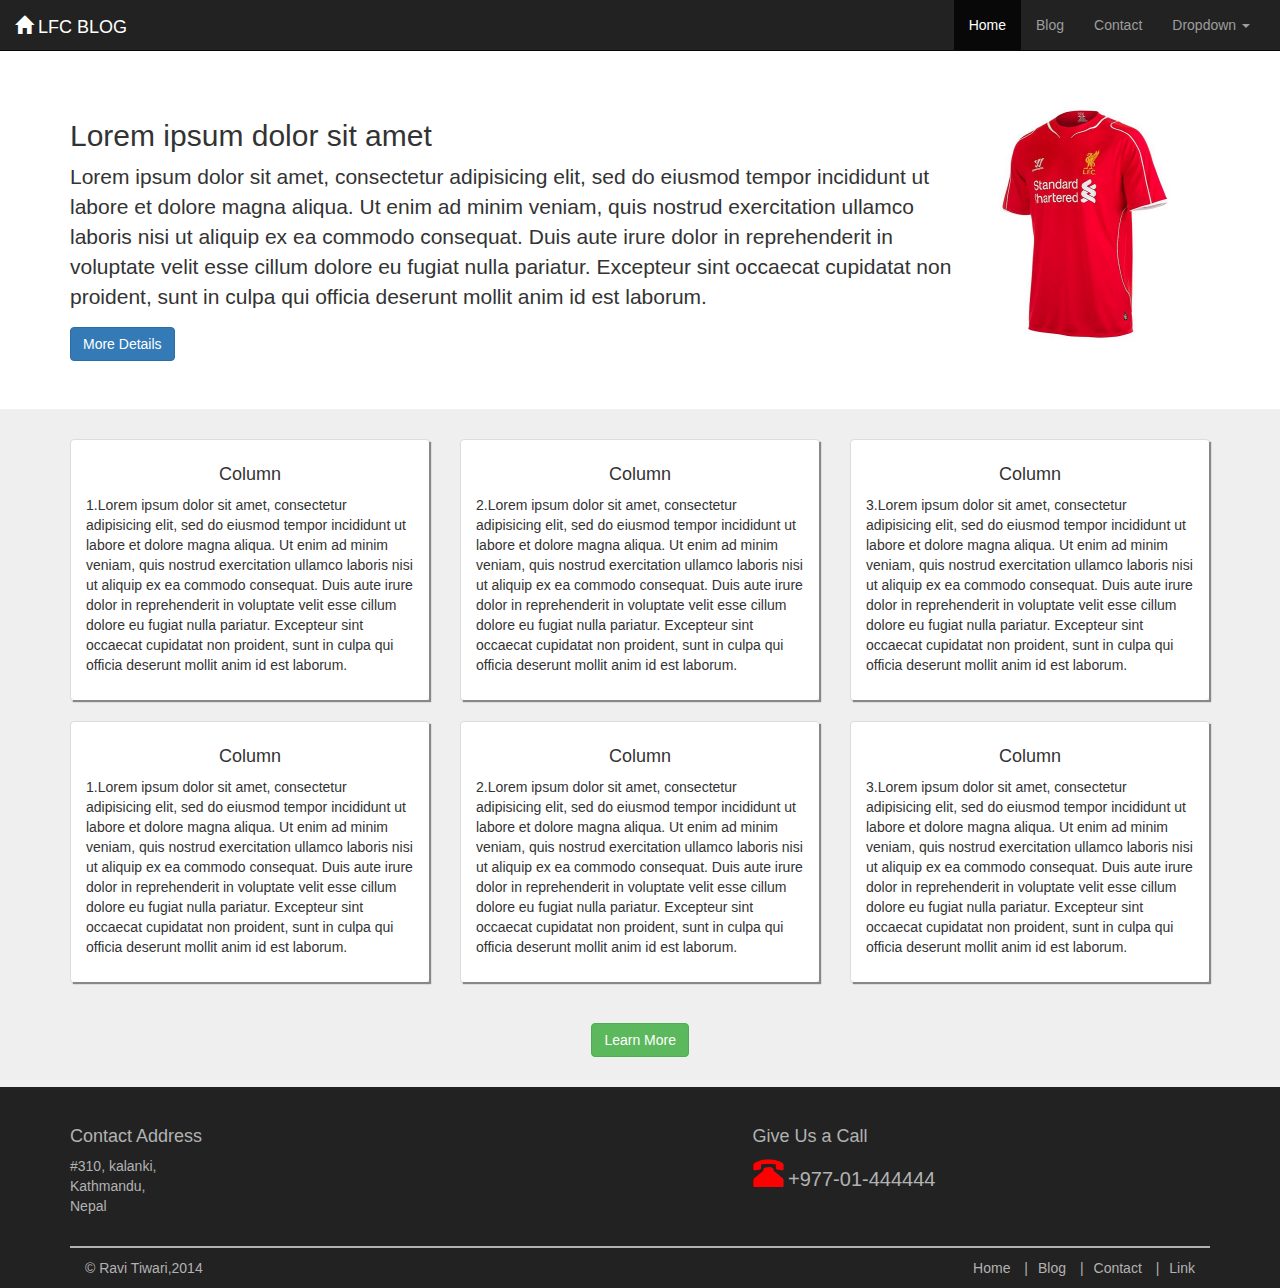
<file: index.html>
<!DOCTYPE html>
<html>
<head>
	<title>Learning Bootstrap Home</title>
	<link rel="stylesheet" type="text/css" href="assets/css/bootstrap.min.css">
	<link rel="stylesheet" type="text/css" href="assets/css/style.css">
	<script type="text/javascript" src="assets/js/jquery.js"></script>
	<script type="text/javascript" src="assets/js/bootstrap.min.js"></script>
</head>


<body>
<div class="body-class">
<div class="navbar navbar-inverse navbar-static-top no-margin" role="navigation">
	<div class="container-fluid">
		<div class="navbar-header">
		<a class="navbar-brand" href="index.html">
			<span class="glyphicon glyphicon-home"></span> LFC BLOG
		</a>
			<button type="button" class="navbar-toggle collapsed" data-toggle="collapse" data-target="#coll" >
	        <span class="sr-only">Toggle navigation</span>
	        <span class="icon-bar"></span>
	        <span class="icon-bar"></span>
	        <span class="icon-bar"></span>
	      </button>
		</div>
		<div class="collapse navbar-collapse navbar-right" id="coll">
			<ul class="nav navbar-nav">
				<li class="active"><a href="index.html">Home</a></li>
				<li><a href="partials/blog.html">Blog</a></li>
				<li><a href="partials/contact.html">Contact</a></li>
				<li class="dropdown">
		          <a href="#" class="dropdown-toggle" data-toggle="dropdown" role="button" aria-haspopup="true" aria-expanded="false">Dropdown <span class="caret"></span></a>
		          <ul class="dropdown-menu">
		            <li><a href="#">Action 1</a></li>
		            <li><a href="#">Action 2</a></li>
		            <li><a href="#">Action 3</a></li>
		            <li role="separator" class="divider"></li>
		            <li><a href="#">Action 4</a></li>
		            <li role="separator" class="divider"></li>
		            <li><a href="#">Action 5</a></li>
		          </ul>
	        </li>
			</ul>
		</div>
	</div>	
</div>

<div class="jumbotron" >
	<div class="container">
		<img src="image/2.jpg" class="pull-right img-responsive" style="height: 250px; width: 250px">
		<h2>Lorem ipsum dolor sit amet</h2>
		<p>Lorem ipsum dolor sit amet, consectetur adipisicing elit, sed do eiusmod
		tempor incididunt ut labore et dolore magna aliqua. Ut enim ad minim veniam,
		quis nostrud exercitation ullamco laboris nisi ut aliquip ex ea commodo
		consequat. Duis aute irure dolor in reprehenderit in voluptate velit esse
		cillum dolore eu fugiat nulla pariatur. Excepteur sint occaecat cupidatat non
		proident, sunt in culpa qui officia deserunt mollit anim id est laborum.</p>
		<a class="btn btn-primary ">More Details</a>
	</div>
</div>


<div class="container">
<div class="row">
	<div class="col-sm-6 col-md-4">
		<div class="panel panel-default">
			<div class="panel-body" style="box-shadow:  2px 2px 1px #888888">
				<h4 class="text-center">Column</h4>
					<p>1.Lorem ipsum dolor sit amet, consectetur adipisicing elit, sed do eiusmod
					tempor incididunt ut labore et dolore magna aliqua. Ut enim ad minim veniam,
					quis nostrud exercitation ullamco laboris nisi ut aliquip ex ea commodo
					consequat. Duis aute irure dolor in reprehenderit in voluptate velit esse
					cillum dolore eu fugiat nulla pariatur. Excepteur sint occaecat cupidatat non
					proident, sunt in culpa qui officia deserunt mollit anim id est laborum.</p>
				</div>
			</div>
		</div>
		<div class="col-sm-6 col-md-4 ">
			<div class="panel panel-default">
				<div class="panel-body" style="box-shadow:  2px 2px 1px #888888">
					<h4 class="text-center">Column</h4>
						<p>2.Lorem ipsum dolor sit amet, consectetur adipisicing elit, sed do eiusmod
						tempor incididunt ut labore et dolore magna aliqua. Ut enim ad minim veniam,
						quis nostrud exercitation ullamco laboris nisi ut aliquip ex ea commodo
						consequat. Duis aute irure dolor in reprehenderit in voluptate velit esse
						cillum dolore eu fugiat nulla pariatur. Excepteur sint occaecat cupidatat non
						proident, sunt in culpa qui officia deserunt mollit anim id est laborum.</p>
				</div>
			</div>
		</div>
		<div class="col-sm-6 col-md-4">
				<div class="panel panel-default">
					<div class="panel-body" style="box-shadow:  2px 2px 1px #888888">
						<h4 class="text-center">Column</h4>
							<p>3.Lorem ipsum dolor sit amet, consectetur adipisicing elit, sed do eiusmod
							tempor incididunt ut labore et dolore magna aliqua. Ut enim ad minim veniam,
							quis nostrud exercitation ullamco laboris nisi ut aliquip ex ea commodo
							consequat. Duis aute irure dolor in reprehenderit in voluptate velit esse
							cillum dolore eu fugiat nulla pariatur. Excepteur sint occaecat cupidatat non
							proident, sunt in culpa qui officia deserunt mollit anim id est laborum.</p>
					</div>
				</div>
		</div>

</div>
<div class="row">
	<div class="col-sm-6 col-md-4">
		<div class="panel panel-default">
			<div class="panel-body" style="box-shadow:  2px 2px 1px #888888">
				<h4 class="text-center">Column</h4>
					<p>1.Lorem ipsum dolor sit amet, consectetur adipisicing elit, sed do eiusmod
					tempor incididunt ut labore et dolore magna aliqua. Ut enim ad minim veniam,
					quis nostrud exercitation ullamco laboris nisi ut aliquip ex ea commodo
					consequat. Duis aute irure dolor in reprehenderit in voluptate velit esse
					cillum dolore eu fugiat nulla pariatur. Excepteur sint occaecat cupidatat non
					proident, sunt in culpa qui officia deserunt mollit anim id est laborum.</p>
				</div>
			</div>
		</div>
		<div class="col-sm-6 col-md-4 ">
			<div class="panel panel-default">
				<div class="panel-body" style="box-shadow:  2px 2px 1px #888888">
					<h4 class="text-center">Column</h4>
						<p>2.Lorem ipsum dolor sit amet, consectetur adipisicing elit, sed do eiusmod
						tempor incididunt ut labore et dolore magna aliqua. Ut enim ad minim veniam,
						quis nostrud exercitation ullamco laboris nisi ut aliquip ex ea commodo
						consequat. Duis aute irure dolor in reprehenderit in voluptate velit esse
						cillum dolore eu fugiat nulla pariatur. Excepteur sint occaecat cupidatat non
						proident, sunt in culpa qui officia deserunt mollit anim id est laborum.</p>
				</div>
			</div>
		</div>
		<div class="col-sm-6 col-md-4">
				<div class="panel panel-default">
					<div class="panel-body" style="box-shadow:  2px 2px 1px #888888">
						<h4 class="text-center">Column</h4>
							<p>3.Lorem ipsum dolor sit amet, consectetur adipisicing elit, sed do eiusmod
							tempor incididunt ut labore et dolore magna aliqua. Ut enim ad minim veniam,
							quis nostrud exercitation ullamco laboris nisi ut aliquip ex ea commodo
							consequat. Duis aute irure dolor in reprehenderit in voluptate velit esse
							cillum dolore eu fugiat nulla pariatur. Excepteur sint occaecat cupidatat non
							proident, sunt in culpa qui officia deserunt mollit anim id est laborum.</p>
					</div>
				</div>
		</div>

</div>
</div>

<br>
<div style="width: 55%">
<div class="container-fluid">
	<a class="btn btn-success pull-right">Learn More</a>
</div>
</div>



<!-- Footer-->

<footer class="site-footer">
	<div class="container">
		<div class="row">
			<div class="col-md-5">
				<h4>Contact Address</h4>
				<address>
					#310, kalanki,<br>
					Kathmandu,<br>
					Nepal
				</address>
			</div>
			<div class="col-md-5 col-md-offset-2">
				<h4>Give Us a Call</h4>
				<p><span class="glyphicon glyphicon-phone-alt animated infinite rotateIn" style="color: red; font-size: 30px"> </span><span style="font-size: 20px"> +977-01-444444</p>
			</div>
		</div>
		<div class="bottom-footer">
			<div class="col-md-5">&copy; Ravi Tiwari,2014</div>
			<div class="col-md-7">
				<ul class="footer-nav">
					<li><a href="index.html">Home</a></li>
					<li><a href="partials/blog.html">Blog</a></li>
					<li><a href="partials/contact.html">Contact</a></li>
					<li><a href="index.html">Link</a></li>
				</ul>
			</div>
		</div>
	</div>
</footer>

</div>	
</body>
</html>
</file>
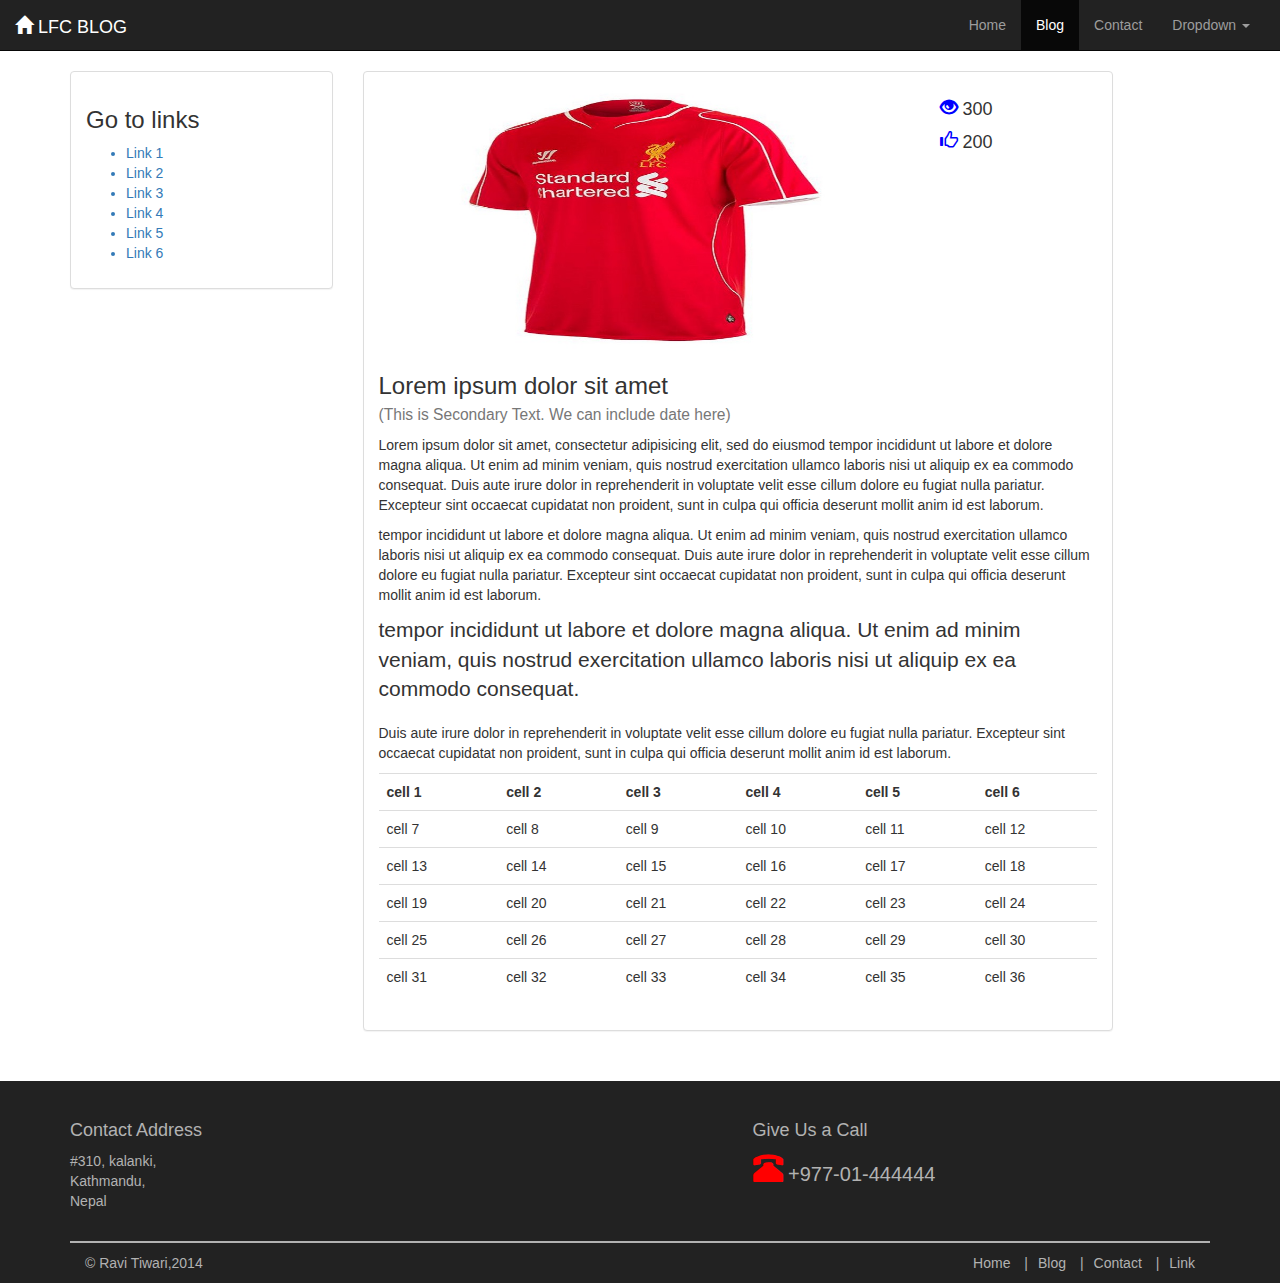
<file: partials/blog.html>
<!DOCTYPE html>
<html>
<head>
	<title>Learning Bootstrap Home</title>
	<link rel="stylesheet" type="text/css" href="../assets/css/bootstrap.min.css">
	<link rel="stylesheet" type="text/css" href="../assets/css/style.css">
	<script type="text/javascript" src="../assets/js/jquery.js"></script>
	<script type="text/javascript" src="../assets/js/bootstrap.min.js"></script>
</head>


<body>


<div class="navbar navbar-inverse navbar-static-top" role="navigation">
	<div class="container-fluid">
		<div class="navbar-header">
		<a class="navbar-brand" href="../index.html">
			<span class="glyphicon glyphicon-home"></span> LFC BLOG
		</a>
			<button type="button" class="navbar-toggle collapsed" data-toggle="collapse" data-target="#coll" >
	        <span class="sr-only">Toggle navigation</span>
	        <span class="icon-bar"></span>
	        <span class="icon-bar"></span>
	        <span class="icon-bar"></span>
	      </button>
		</div>
		<div class="collapse navbar-collapse navbar-right" id="coll">
			<ul class="nav navbar-nav">
				<li><a href="../index.html">Home</a></li>
				<li  class="active"><a href="blog.html">Blog</a></li>
				<li><a href="contact.html">Contact</a></li>
				<li class="dropdown">
		          <a href="#" class="dropdown-toggle" data-toggle="dropdown" role="button" aria-haspopup="true" aria-expanded="false">Dropdown <span class="caret"></span></a>
		         <ul class="dropdown-menu">
		            <li><a href="#">Action 1</a></li>
		            <li><a href="#">Action 2</a></li>
		            <li><a href="#">Action 3</a></li>
		            <li role="separator" class="divider"></li>
		            <li><a href="#">Action 4</a></li>
		            <li role="separator" class="divider"></li>
		            <li><a href="#">Action 5</a></li>
		          </ul>
	        </li>
			</ul>
		</div>
	</div>	
</div>

<div class="container">
<div class="row">
	
	<div class="col-md-8 col-md-push-3">
	<div class="panel panel-default">
	<div class="panel-body">
		<div class="row">
			<div class="col-md-9">
				<img src="../image/2.jpg" class="img-responsive" >
			</div>
			<div class="col-md-3">
				<h4><span class="glyphicon glyphicon-eye-open" style="color: blue;"></span> 300</h4>
				<h4><span class="glyphicon glyphicon-thumbs-up" style="color: blue;"></span> 200</h4>
			</div>
		</div>
		<h3>Lorem ipsum dolor sit amet <br><small>(This is Secondary Text. We can include date here)</small></h3>
		<p>Lorem ipsum dolor sit amet, consectetur adipisicing elit, sed do eiusmod
		tempor incididunt ut labore et dolore magna aliqua. Ut enim ad minim veniam,
		quis nostrud exercitation ullamco laboris nisi ut aliquip ex ea commodo
		consequat. Duis aute irure dolor in reprehenderit in voluptate velit esse
		cillum dolore eu fugiat nulla pariatur. Excepteur sint occaecat cupidatat non
		proident, sunt in culpa qui officia deserunt mollit anim id est laborum.</p>
		<p>tempor incididunt ut labore et dolore magna aliqua. Ut enim ad minim veniam,
		quis nostrud exercitation ullamco laboris nisi ut aliquip ex ea commodo
		consequat. Duis aute irure dolor in reprehenderit in voluptate velit esse
		cillum dolore eu fugiat nulla pariatur. Excepteur sint occaecat cupidatat non
		proident, sunt in culpa qui officia deserunt mollit anim id est laborum.
		<p class="lead">tempor incididunt ut labore et dolore magna aliqua. Ut enim ad minim veniam,
		quis nostrud exercitation ullamco laboris nisi ut aliquip ex ea commodo
		consequat.</p> Duis aute irure dolor in reprehenderit in voluptate velit esse
		cillum dolore eu fugiat nulla pariatur. Excepteur sint occaecat cupidatat non
		proident, sunt in culpa qui officia deserunt mollit anim id est laborum.</p>

		<table class="table table-hover">
			<tr>
			<th> cell 1</th>
			<th> cell 2</th>
			<th> cell 3</th>
			<th> cell 4</th>
			<th> cell 5</th>
			<th> cell 6</th>
			</tr>
			<tr>
			<td> cell 7</td>
			<td> cell 8</td>
			<td> cell 9</td>
			<td> cell 10</td>
			<td> cell 11</td>
			<td> cell 12</td>		
			</tr>
			<tr>
			<td> cell 13</td>
			<td> cell 14</td>
			<td> cell 15</td>
			<td> cell 16</td>
			<td> cell 17</td>
			<td> cell 18</td>		
			</tr>
			</tr>
			<tr>
			<td> cell 19</td>
			<td> cell 20</td>
			<td> cell 21</td>
			<td> cell 22</td>
			<td> cell 23</td>
			<td> cell 24</td>		
			</tr>
			</tr>
			<tr>
			<td> cell 25</td>
			<td> cell 26</td>
			<td> cell 27</td>
			<td> cell 28</td>
			<td> cell 29</td>
			<td> cell 30</td>		
			</tr>
			</tr>
			<tr>
			<td> cell 31</td>
			<td> cell 32</td>
			<td> cell 33</td>
			<td> cell 34</td>
			<td> cell 35</td>
			<td> cell 36</td>		
			</tr>
		</table>
	</div></div>
	</div>
	

	<div class="col-md-3 col-md-pull-8">
	<div class="panel panel-default">
	<div class="panel-body">
	<h3>Go to links</h3>
		<ul>
			<a href=""><li>Link 1</li></a>
			<a href=""><li>Link 2</li></a>
			<a href=""><li>Link 3</li></a>
			<a href=""><li>Link 4</li></a>
			<a href=""><li>Link 5</li></a>
			<a href=""><li>Link 6</li></a>
		</ul>
	</div></div></div>
</div>
</div>



<!-- Footer-->

<footer class="site-footer">
	<div class="container">
		<div class="row">
			<div class="col-md-5">
				<h4>Contact Address</h4>
				<address>
					#310, kalanki,<br>
					Kathmandu,<br>
					Nepal
				</address>
			</div>
			<div class="col-md-5 col-md-offset-2">
				<h4>Give Us a Call</h4>
				<p><span class="glyphicon glyphicon-phone-alt" style="color: red; font-size: 30px"> </span><span style="font-size: 20px"> +977-01-444444</p>
			</div>
		</div>
		<div class="bottom-footer">
			<div class="col-md-5">&copy; Ravi Tiwari,2014</div>
			<div class="col-md-7">
				<ul class="footer-nav">
					<li><a href="../index.html">Home</a></li>
					<li><a href="blog.html">Blog</a></li>
					<li><a href="contact.html">Contact</a></li>
					<li><a href="../index.html">Link</a></li>
				</ul>
			</div>
		</div>
	</div>
</footer>

</body>
</html>
</file>
<file: assets/css/style.css>
.no-margin{
	margin: 0px;
}
.no-padding{
	padding: 0;
}

.jumbotron{
	background-color: white
}

.body-class{
	background-color: #efefef;
}

.site-footer{
	background-color: #222; 
	color: #b2b2b2;
	margin-top: 30px;
	padding-top: 30px;
}
.bottom-footer{
	border-top: 2px solid #b2b2b2;
	margin-top: 10px;
	padding-top: 10px;
	color: #b2b2b2;
}
.footer-nav{
	text-align: right;
	list-style: none;
}

.footer-nav li{
	display: inline;
	
}
.footer-nav li:not(:first-child):before{
	content: '|';
	padding: 0px 10px;
}
.footer-nav a{
	color: #b2b2b2;
}
.footer-nav a:hover{
	color: #fff;
	text-decoration: none;
}
</file>
